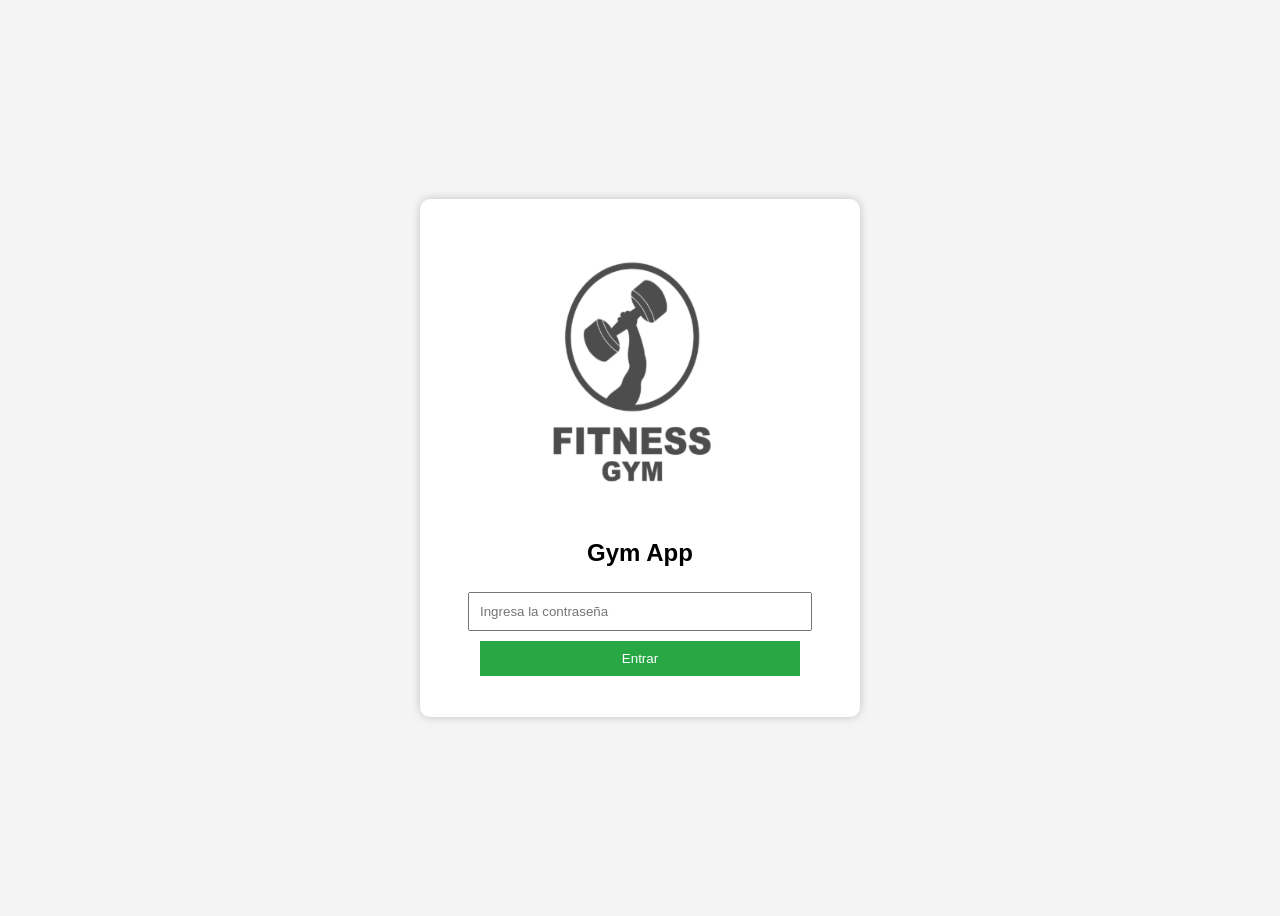
<file: practica gym/index.html>
<!DOCTYPE html> 
<html lang="es"> 
<head> 
    <meta charset="UTF-8"> 
    <title>Login Gym</title> 
    <link rel="stylesheet" href="style.css"> 
    <script src="script.js" defer></script> 
</head> 
<body> 
    <div class="container"> 
        <img src="Captura de pantalla_24-2-2026_93936_www.bing.com.jpeg" class="centrada">
        <h2>Gym App</h2> 
        <input type="password" id="password" placeholder="Ingresa la contraseña"> 
        <button onclick="validarPassword()">Entrar</button> 
        <p id="mensaje"></p> 
    </div> 
</body> 
</html>
</file>
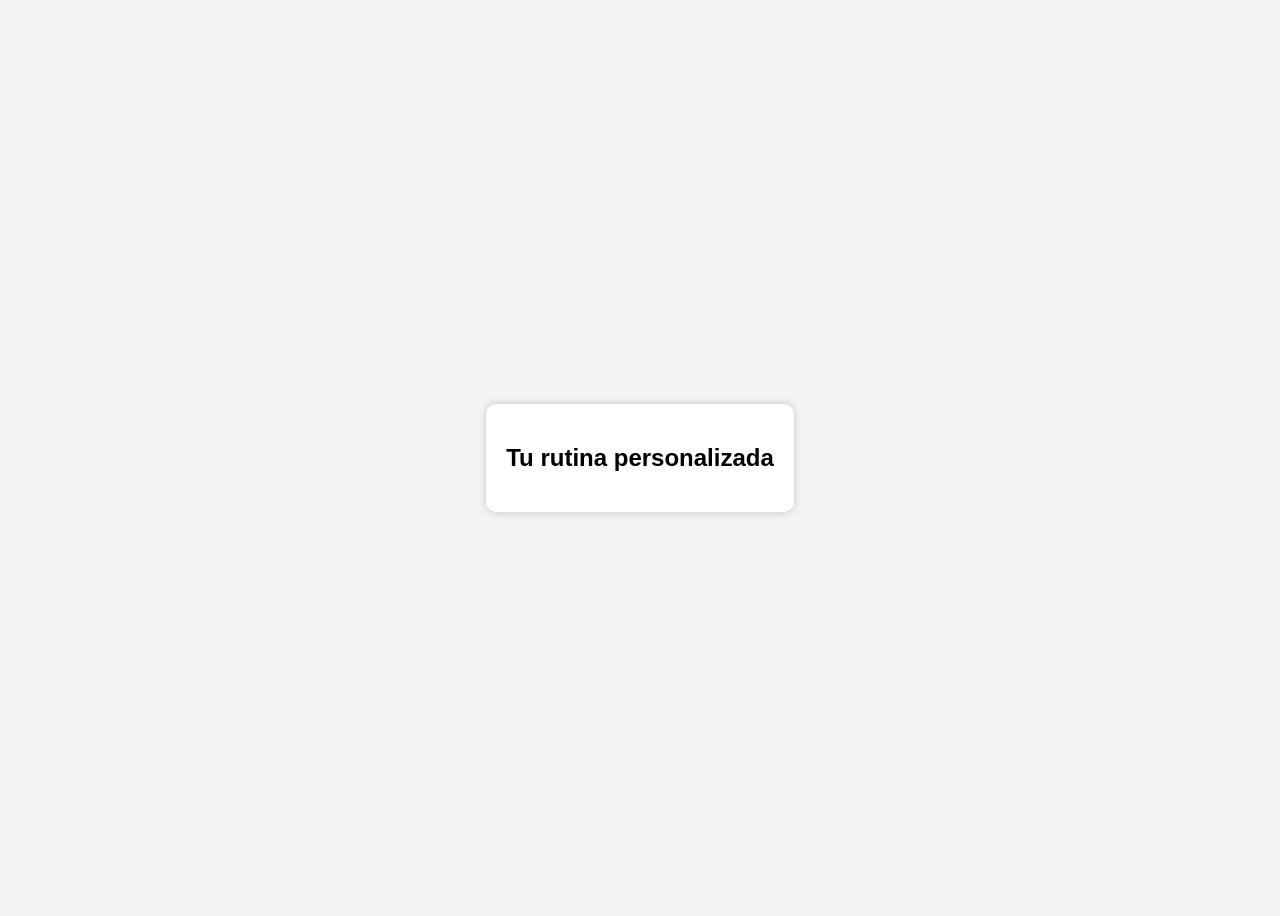
<file: practica gym/rutina.html>
<!DOCTYPE html> 
<html lang="es"> 
<head> 
    <meta charset="UTF-8"> 
    <title>Tu Rutina</title> 
    <link rel="stylesheet" href="style.css"> 
</head> 
<body> 
    <div class="container"> 
        <h2>Tu rutina personalizada</h2> 
        <p id="resultado"></p> 
    </div> 
    <script src="script.js"></script> 
</body> 
</html>
</file>
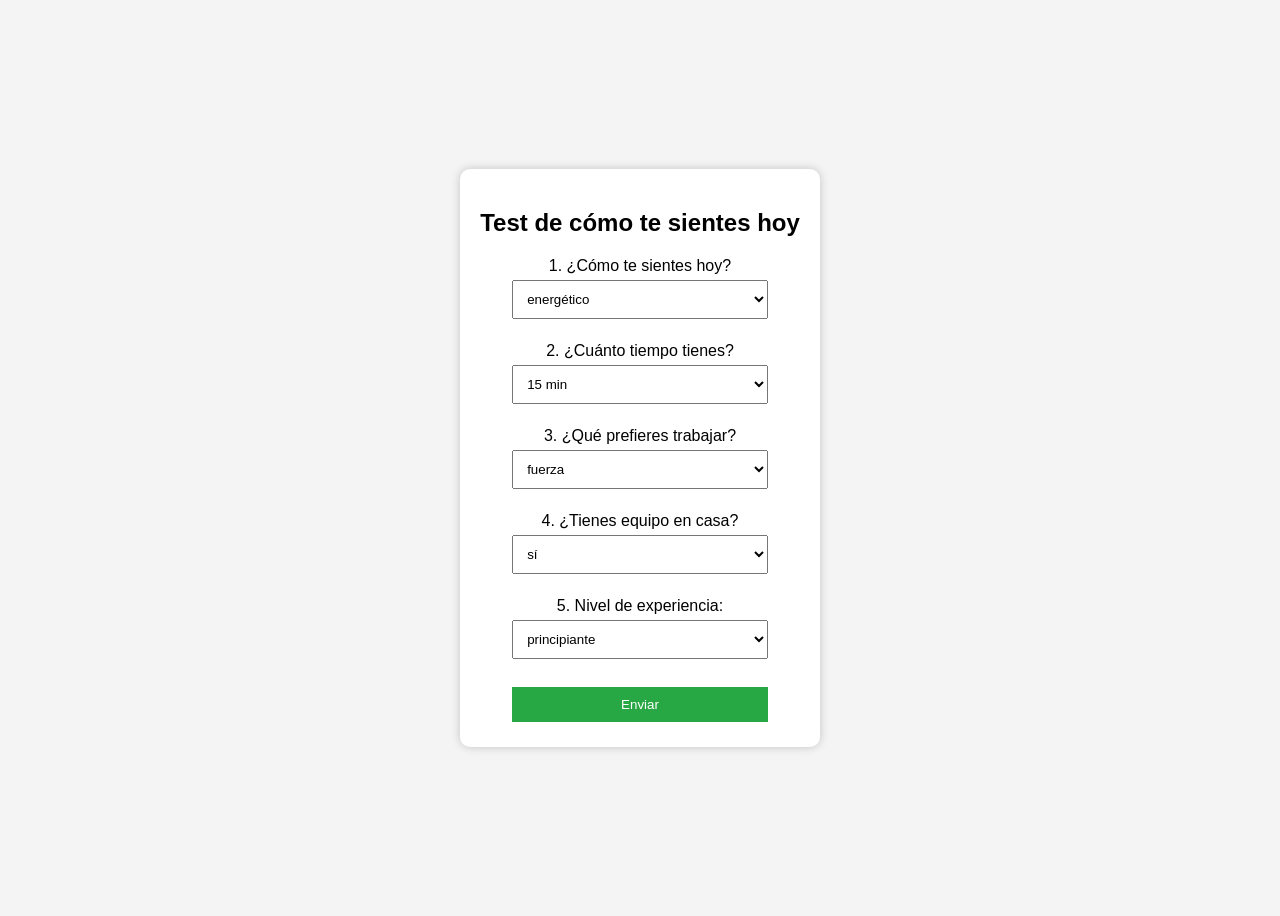
<file: practica gym/test.html>
<!DOCTYPE html> 
<html lang="es"> 
<head> 
    <meta charset="UTF-8"> 
    <title>Test de Bienestar</title> 
    <link rel="stylesheet" href="style.css"> 
    <script src="script.js" defer></script> 
</head> 
<body> 
    <div class="container"> 
        <h2>Test de cómo te sientes hoy</h2> 
        <form id="testForm"> 
            <label>1. ¿Cómo te sientes hoy?</label> 
            <select id="q1"> 
                <option>energético</option> 
                <option>cansado</option> 
                <option>normal</option> 
            </select><br><br> 
 
            <label>2. ¿Cuánto tiempo tienes?</label> 
            <select id="q2"> 
                <option>15 min</option> 
                <option>30 min</option> 
                <option>45 min</option> 
            </select><br><br> 
 
            <label>3. ¿Qué prefieres trabajar?</label> 
            <select id="q3"> 
                <option>fuerza</option> 
                <option>cardio</option> 
                <option>flexibilidad</option> 
            </select><br><br> 
 
            <label>4. ¿Tienes equipo en casa?</label> 
            <select id="q4"> 
                <option>sí</option> 
                <option>no</option> 
            </select><br><br> 
 
            <label>5. Nivel de experiencia:</label> 
            <select id="q5"> 
                <option>principiante</option> 
                <option>intermedio</option> 
                <option>avanzado</option> 
            </select><br><br> 
 
            <button type="button" onclick="evaluarTest()">Enviar</button> 
        </form> 
    </div> 
</body> 
</html>
</file>
<file: practica gym/style.css>
body { 
    font-family: Arial, sans-serif; 
    background-color: #f4f4f4; 
    display: flex; 
    justify-content: center; 
    align-items: center; 
    height: 100vh; 
} 
 
.container { 
    background: white; 
    padding: 20px; 
    border-radius: 10px; 
    text-align: center; 
    box-shadow: 0 0 10px rgba(0,0,0,0.2); 
} 
 
input, select, button { 
    padding: 10px; 
    margin: 5px; 
    width: 80%; 
} 
 
button { 
    background-color: #28a745; 
    color: white; 
    border: none; 
    cursor: pointer; 
} 
 
button:hover { 
    background-color: #218838; 
} 

.centrada {
  display: block;
  margin: 0 auto;
  width: 400px;
  height: 300px;
}
</file>
